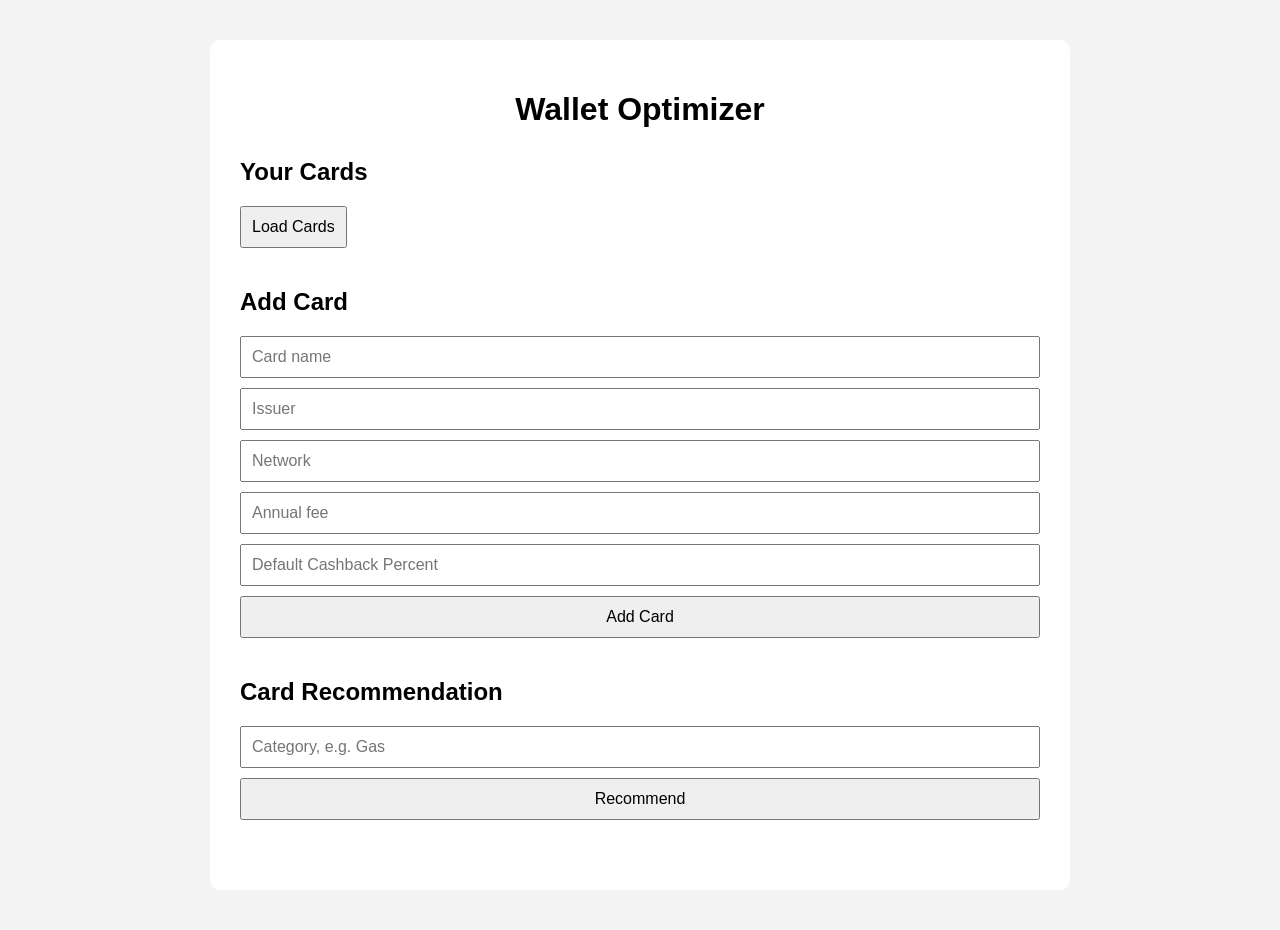
<file: frontend/index.html>
<!DOCTYPE html>
<html lang="en">

<head>
    <meta charset="UTF-8">
    <meta name="viewport" content="width=device-width, initial-scale=1.0">
    <title>Wallet Optimizer</title>
    <link rel="stylesheet" href="style.css">
</head>

<body>

<div class="container">

    <h1>Wallet Optimizer</h1>

    <section>
        <h2>Your Cards</h2>

        <button id="loadCardsButton">Load Cards</button>

        <div id="cardsContainer"></div>
    </section>

    <section>
        <h2>Add Card</h2>

        <form id="addCardForm">

            <input
                    type="text"
                    id="name"
                    placeholder="Card name"
                    required>

            <input
                    type="text"
                    id="issuer"
                    placeholder="Issuer"
                    required>

            <input
                    type="text"
                    id="network"
                    placeholder="Network"
                    required>

            <input
                    type="number"
                    id="annualFee"
                    placeholder="Annual fee"
                    min="0"
                    step="0.01"
                    required>
            <input
                    type="number"
                    id="defaultCashbackPercent"
                    placeholder="Default Cashback Percent"
                    min="0"
                    step="0.01"
                    required>

            <button type="submit">
                Add Card
            </button>

        </form>
    </section>

    <section>
        <h2>Card Recommendation</h2>

        <form id="recommendationForm">

            <input
                    type="text"
                    id="category"
                    placeholder="Category, e.g. Gas"
                    required>

            <button type="submit">
                Recommend
            </button>

        </form>

        <div id="recommendationContainer"></div>
    </section>

</div>
<script src="config.js"></script>
<script src="app.js"></script>

</body>
</html>
</file>
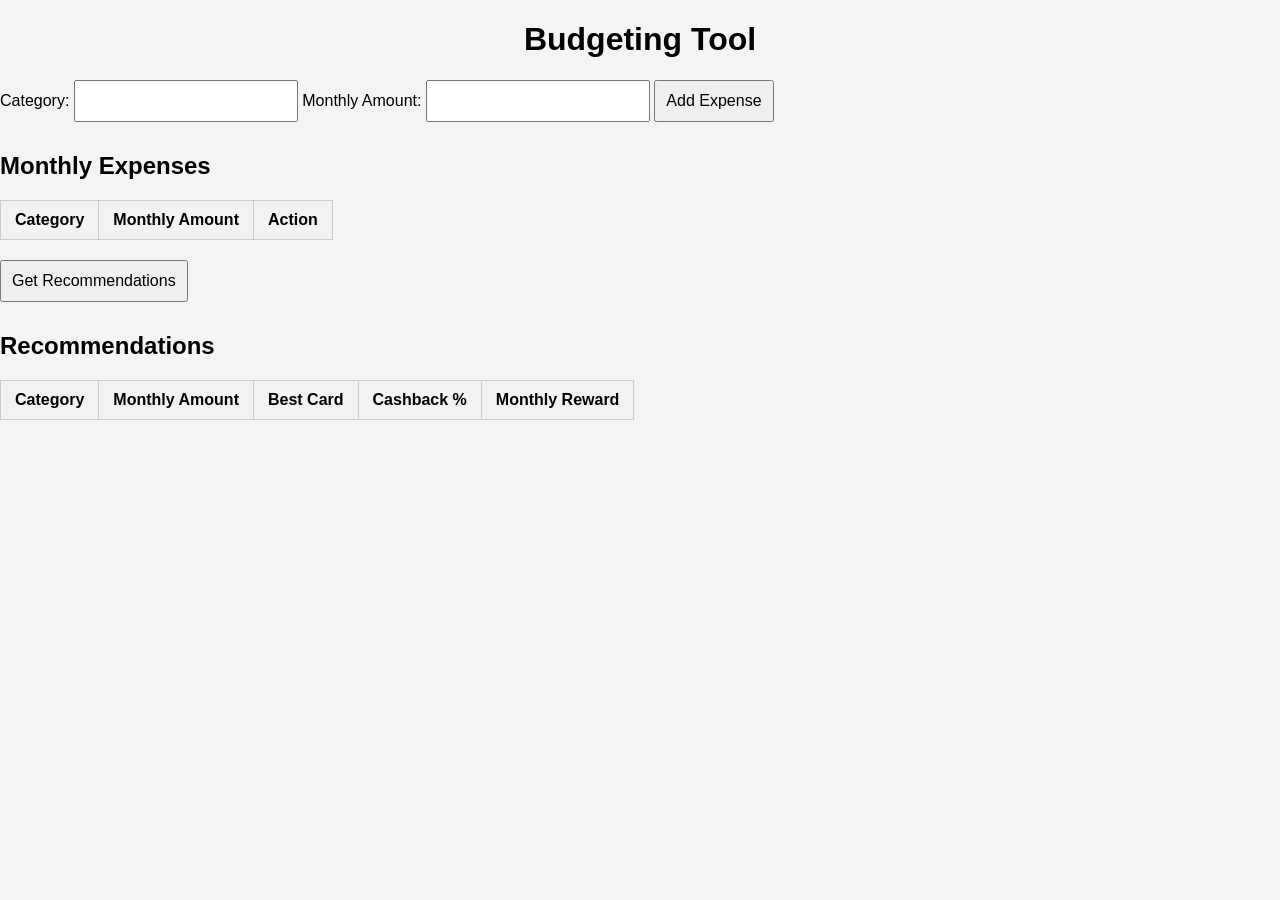
<file: frontend/budget.html>
<!DOCTYPE html>
<html lang="en">
<head>
    <meta charset="UTF-8">
    <title> Wallet Optimizer - Budgeting Tool</title> <!--This is the title -->
    <link rel="stylesheet" href="style.css">
</head>
<body>
    <h1> Budgeting Tool</h1> <!--This is a BLOCK ELEMENT, the page title-->
    <!-- Budget input-->
    <label for="category"> Category:</label>
    <input type="text" id="category">

    <label for="monthlyAmount">  Monthly Amount:</label>
    <input type="number" id="monthlyAmount" step="0.01">

    <button type="button" id="addExpenseButton"> Add Expense</button>
    <!--Table of expenses-->
    <h2>Monthly Expenses</h2>
    <table>
        <thead>
            <tr><!--table row-->
                <th>Category</th> <!--table header cell-->
                <th>Monthly Amount</th>
                <th> Action</th>
            </tr>
        </thead>
        <tbody id="expenseTableBody">

        </tbody>
    </table>
    <button type="button" id="recommendButton">
        Get Recommendations
    </button>
    <!--Recommendation table will eventually appear here-->
    <div id="recommendationResults">
        <h2> Recommendations</h2>
        <table>
            <thead>
                <tr>
                    <th>Category</th>
                    <th>Monthly Amount</th>
                    <th>Best Card</th>
                    <th>Cashback %</th>
                    <th>Monthly Reward</th>

                </tr>
            </thead>
            <tbody id="recommendationTableBody">

            </tbody>
        </table>
        <div id="totals">
            <p id="totalMonthlyExpenses"></p>
            <p id="totalMonthlyRewards"></p>
            <p id="totalAnnualRewards"></p>


        </div>
    </div>
    <script src="config.js"></script>
    <script src="budget.js"></script>
</body>




</html>
</file>
<file: frontend/style.css>
body {
    font-family: Arial, sans-serif;
    background-color: #f4f4f4;
    margin: 0;
}

.container {
    max-width: 800px;
    margin: 40px auto;
    background-color: white;
    padding: 30px;
    border-radius: 10px;
}

h1 {
    text-align: center;
}
h2 {
    margin-top:30px;
}
section {
    margin-bottom: 40px;
}

form {
    display: flex;
    flex-direction: column;
    gap: 10px;
}

input {
    padding: 10px;
    font-size: 16px;
}

button {
    padding: 10px;
    font-size: 16px;
    cursor: pointer;
}

.card {
    border: 1px solid #ccc;
    padding: 15px;
    margin-top: 10px;
    border-radius: 6px;
}

.recommendation {
    border: 1px solid #999;
    padding: 15px;
    margin-top: 10px;
    border-radius: 6px;
}
.hidden {
    display: none;
}

.rewardSection {
    margin-top: 15px;
    padding-top: 15px;
    border-top: 1px solid #ccc;
}

.reward {
    padding: 5px 0;
}
.cardButtons {
    display: flex;
    gap: 10px;
}

table {
    border-collapse: collapse;
    margin-bottom: 20px;
}

th,
td {
    border: 1px solid #ccc;
    padding: 10px 14px;
    text-align: left;
}

th {
    background-color: #f2f2f2;
}
</file>
